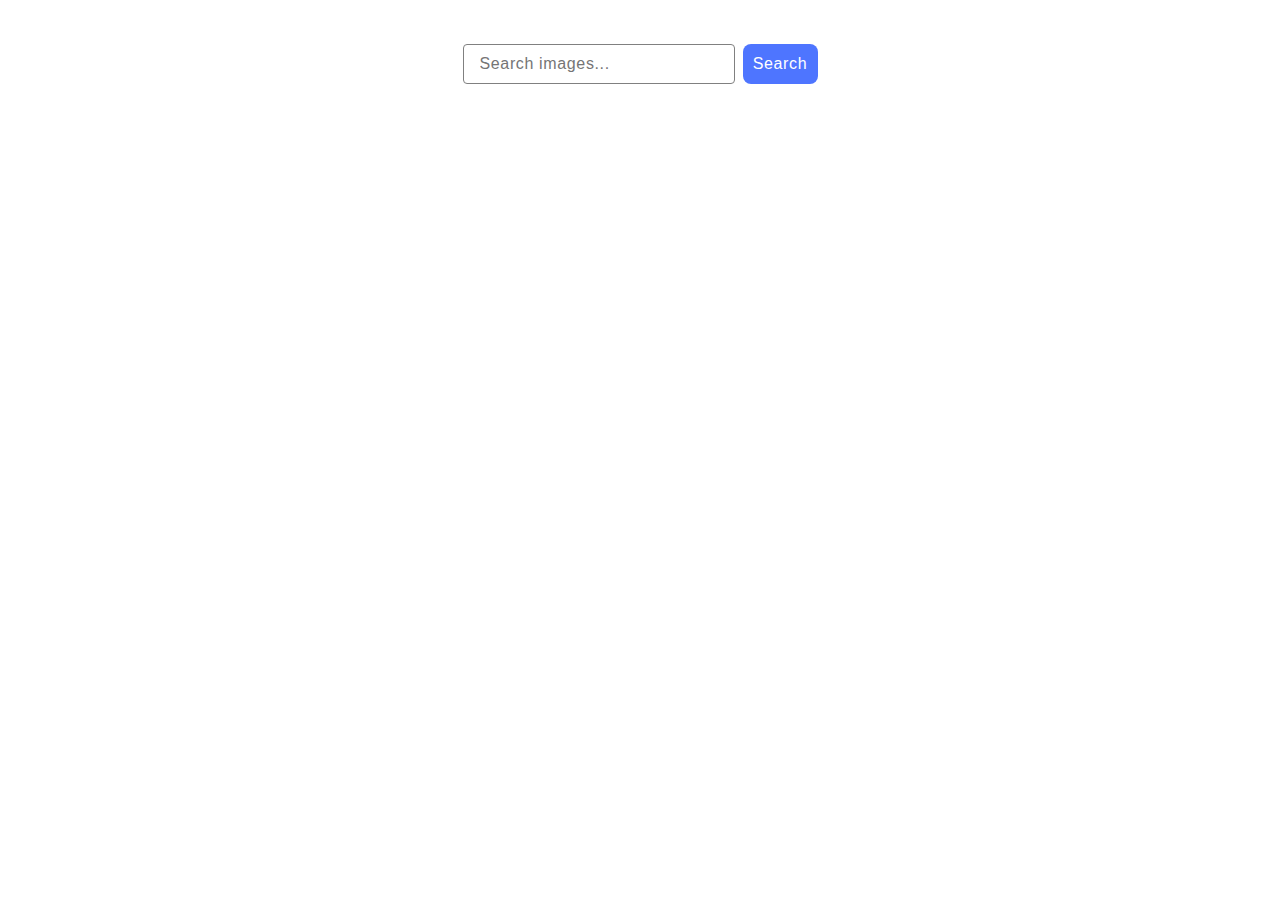
<file: src/index.html>
<!DOCTYPE html>
<html lang="en">
  <head>
    <meta charset="UTF-8" />
    <link rel="icon" type="image/svg+xml" href="/favicon.svg" />
    <meta name="viewport" content="width=device-width, initial-scale=1.0" />
    <title>HW-11</title>
    <link rel="stylesheet" href="./css/styles.css" />
  </head>
  <body>
    <form class="form">
      <label>
        <input
          class="input"
          type="text"
          name="search-text"
          placeholder="Search images..."
        />
      </label>
      <button class="button-form" type="submit">Search</button>
    </form>

    <ul class="gallery"></ul>
    <button class="load-more-button hidden" type="button">Load more</button>
    <div class="loader-center"><span class="loader hidden"></span></div>
    
    <script type="module" src="./main.js"></script>
  </body>
</html>
</file>
<file: src/css/styles.css>
* {
    box-sizing: border-box; }

ul,
ol {
    list-style-type: none;
    margin: 0;
    padding: 0;
}

body {
    font-family: Montserat, sans-serif;
    background-color: #fff;
    padding: 36px 108px;
}

.gallery img {
    display: block;
    width: 100%;
    height: 100%;
    object-fit: cover;
}

p {
    margin: 0; }

.form {
display: flex;
gap: 8px;
justify-content: center;
margin-bottom: 32px;
}

.input {
    border: 1px solid #808080;
    border-radius: 4px;
    width: 272px;
    height: 40px;
    outline: transparent;
    background-color: transparent;
    padding-left: 16px;
    font-weight: 400;
    font-size: 16px;
    line-height: 1.5;
    letter-spacing: 0.04em;
    color: #808080;
}

.input:hover {
    border: 1px solid #000;
}

.input:focus {
    border: 1px solid #4e75ff;
    color: #2e2f42;
}

.button-form {
    display: flex;
    justify-content: center;
    align-items: center;
    border-radius: 8px;
    padding: 8px 16px;
    width: 75px;
    height: 40px;
    background: #4e75ff;
    border: none;
    font-weight: 500;
    font-size: 16px;
    line-height: 1.5;
    letter-spacing: 0.04em;
    color: #fff;
    cursor: pointer;
}

.button-form:hover {
    background: #6c8cff;
}

.gallery {
    
    margin: 0 auto;
    display: flex;
    flex-wrap: wrap;
    gap: 24px;
    background-color: #fff;
    justify-content: center;
}

.gallery-item {
     position: relative;
     width: 360px;
     height: 200px;
}

.info {
    display: flex;
    width: 100%;
    padding-top: 4px;
    padding-bottom: 4px;
    gap: 28px;
    position: absolute;
    z-index: 99;
    left: 0;
    bottom: 0;
    border-bottom: 1px solid #808080;
    border-left: 1px solid #808080;
    border-right: 1px solid #808080;
    background: #fff;
    justify-content: center;
    align-items: center;
    text-align: center;
}

.properties {
    display: flex;
    flex-direction: column;
    text-align: center;
    font-weight: 600;
    font-size: 12px;
    line-height: 1.33;
    letter-spacing: 0.04em;
    color: #2e2f42;
}

.value {
    font-weight: 400;
    font-size: 12px;
    line-height: 2;
    letter-spacing: 0.04em;
    color: #2e2f42;
    text-align: center;
}

.hidden {
    display: none !important;
}

.loader-center {
    display: flex;
    justify-content: center;
    align-items: center;
    padding: 0;
}

.loader {
    width: 48px;
    height: 48px;
    border: 5px solid;
    border-color: #FF3D00 transparent;
    border-radius: 50%;
    display: inline-block;
    box-sizing: border-box;
    animation: rotation 1s linear infinite;
}

@keyframes rotation {
    0% {
        transform: rotate(0deg);
    }

    100% {
        transform: rotate(360deg);
    }} 

     .load-more-button {
        display: flex;
        justify-content: center;
        align-items: center;
        margin: auto;
        margin-top: 32px;
        border-radius: 8px;
        padding: 8px 16px;
         width: 125px;
        height: 40px;
        background: #4e75ff;
        border: none;
        font-weight: 500;
        font-size: 16px;
        line-height: 1.5;
        letter-spacing: 0.04em;
        color: #fff;
        cursor: pointer;
    }
</file>
